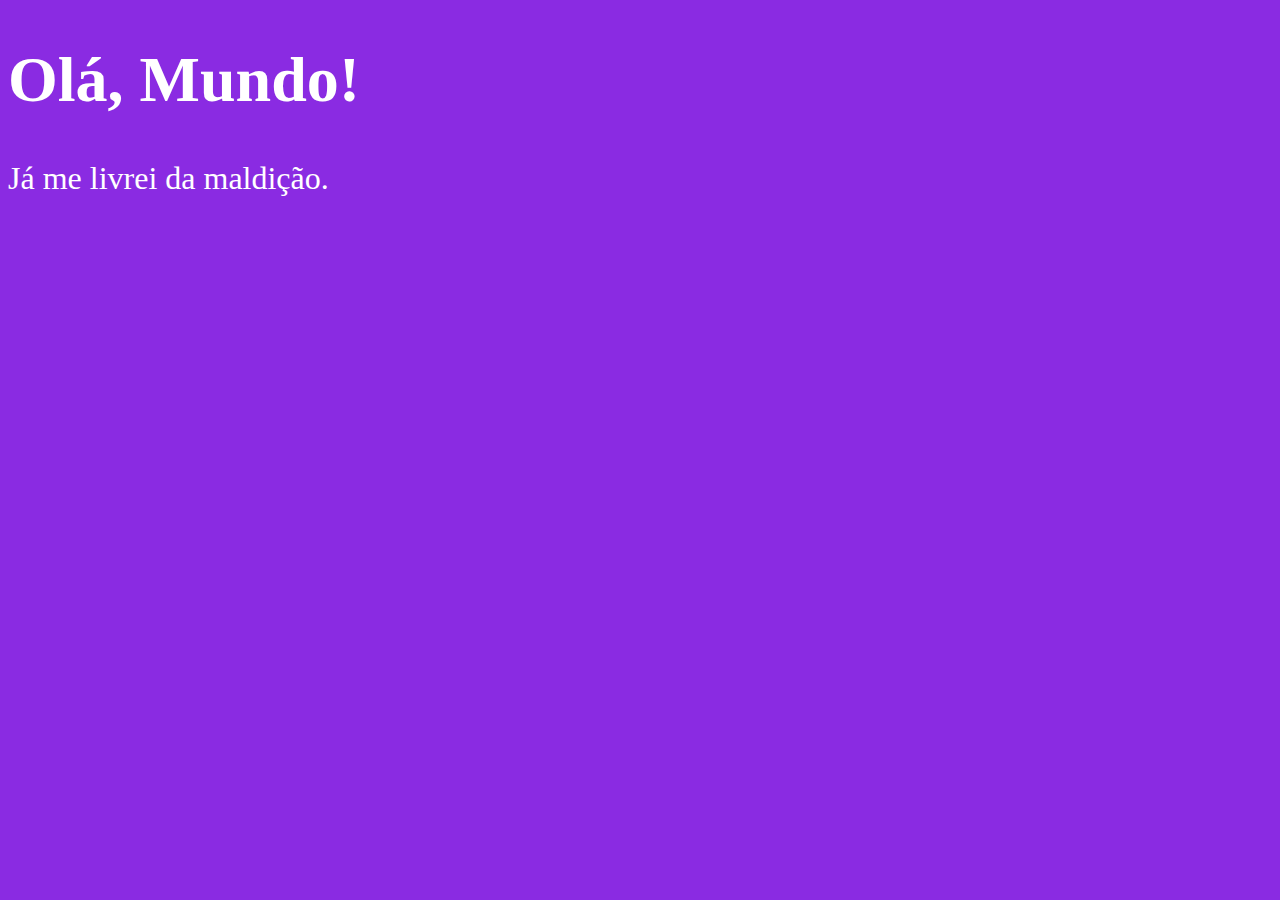
<file: ex001/index.html>
<!DOCTYPE html>
<html lang="pt-br">
<head>
    <meta charset="UTF-8">
    <meta http-equiv="X-UA-Compatible" content="IE=edge">
    <meta name="viewport" content="width=device-width, initial-scale=1.0">
    <title>JavaScript</title>
    <style>body {  
        background-color: blueviolet;
        color: white;
        font-size: 2em;
             }
    </style>

</head>
<body>
    <h1>Olá, Mundo!</h1>
    <p>Já me livrei da maldição.</p>
    <script>
    window.alert('Você foi avisado.')
    window.confirm('Esta gostando de JS?')
    window.prompt('Qual é o seu nome?')
    </script>
    
</body>
</html>
</file>
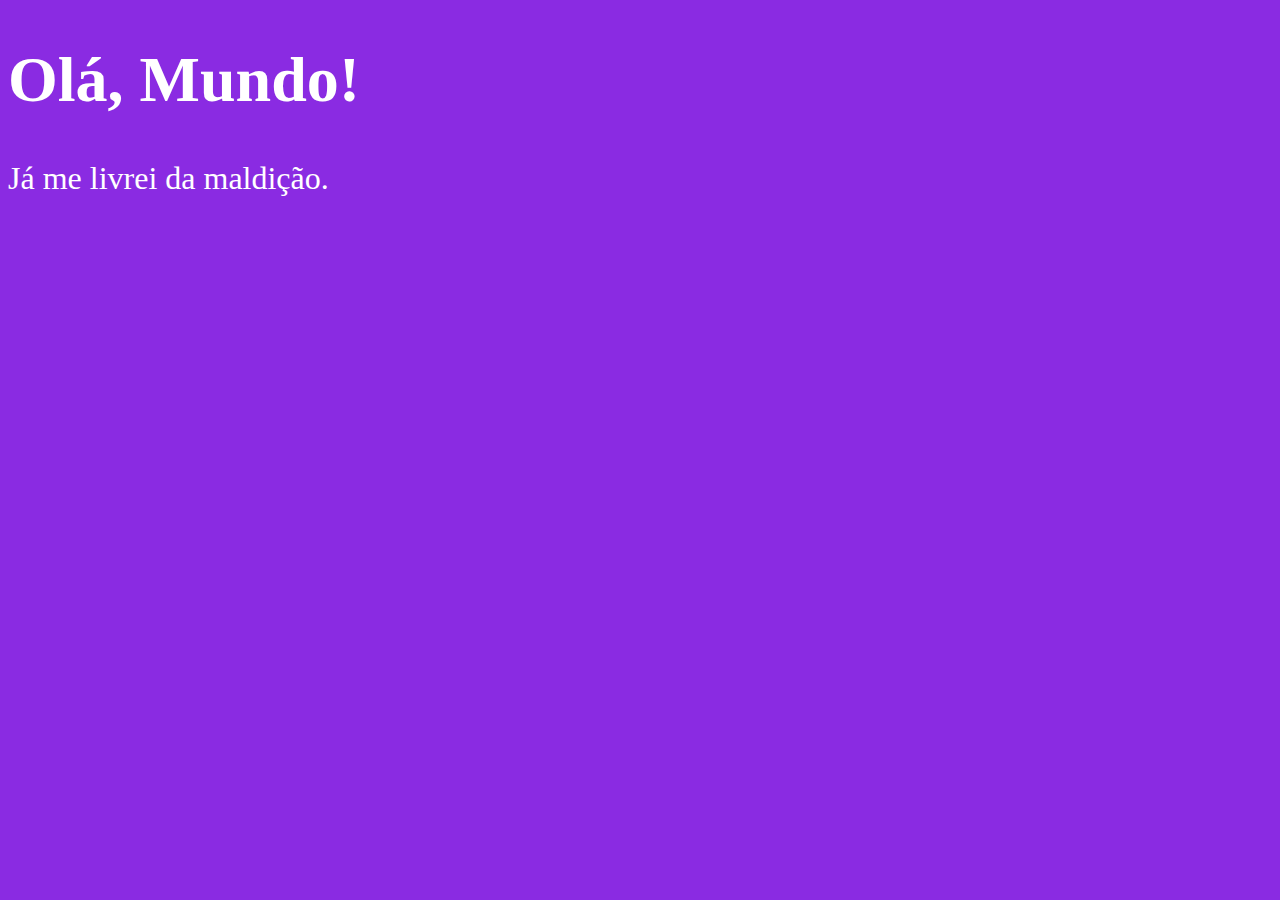
<file: ex002/index.html>
<!DOCTYPE html>
<html lang="pt-br">
<head>
    <meta charset="UTF-8">
    <meta http-equiv="X-UA-Compatible" content="IE=edge">
    <meta name="viewport" content="width=device-width, initial-scale=1.0">
    <title>JavaScript</title>
    <style>body {  
        background-color: blueviolet;
        color: white;
        font-size: 2em;
             }
    </style>

</head>
<body>
    <h1>Olá, Mundo!</h1> 
    <p>Já me livrei da maldição.</p>
    <script>
    
    window.confirm('Esta gostando de JS?')
    var nome = window.prompt('Qual é o seu nome?')
    window.alert('Você foi avisado ' + nome + '.') //Concatenação 
    </script>
    
</body>
</html>
</file>
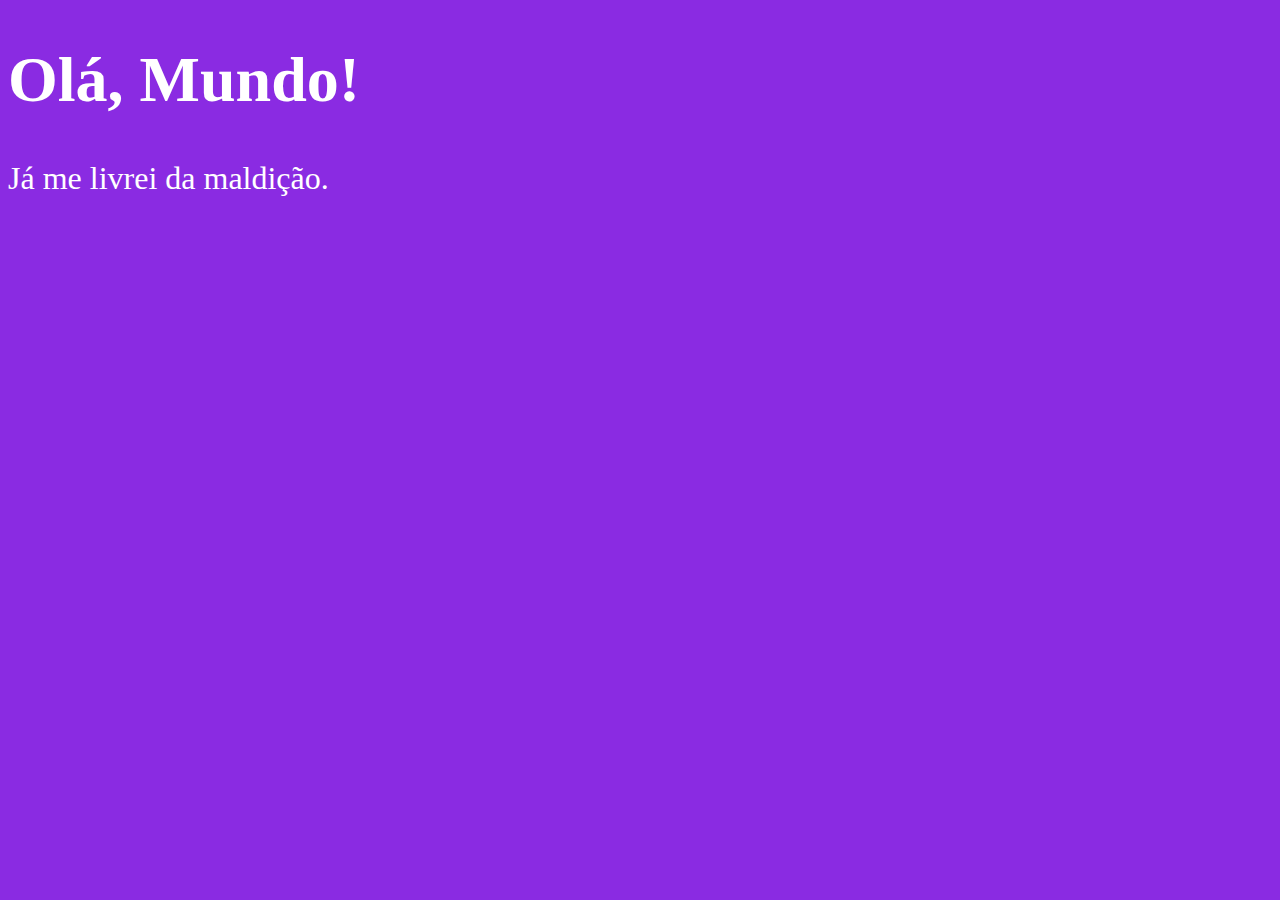
<file: ex003/index.html>
<!DOCTYPE html>
<html lang="pt-br">
<head>
    <meta charset="UTF-8">
    <meta http-equiv="X-UA-Compatible" content="IE=edge">
    <meta name="viewport" content="width=device-width, initial-scale=1.0">
    <title>JavaScript</title>
    <style>body {  
        background-color: blueviolet;
        color: white;
        font-size: 2em;
             }
    </style>

</head>
<body>
    <h1>Olá, Mundo!</h1> 
    <p>Já me livrei da maldição.</p>
    <script>
    var n1 = Number (window.prompt('Digite um número.'))
    var n2 = Number (window.prompt ('Digite outro número.'))
    var s = n1 + n2
    window.alert (`A soma de ${n1} mais ${n2} é igual a ${s}.       `)
   
    </script>
    
</body>
</html>
</file>
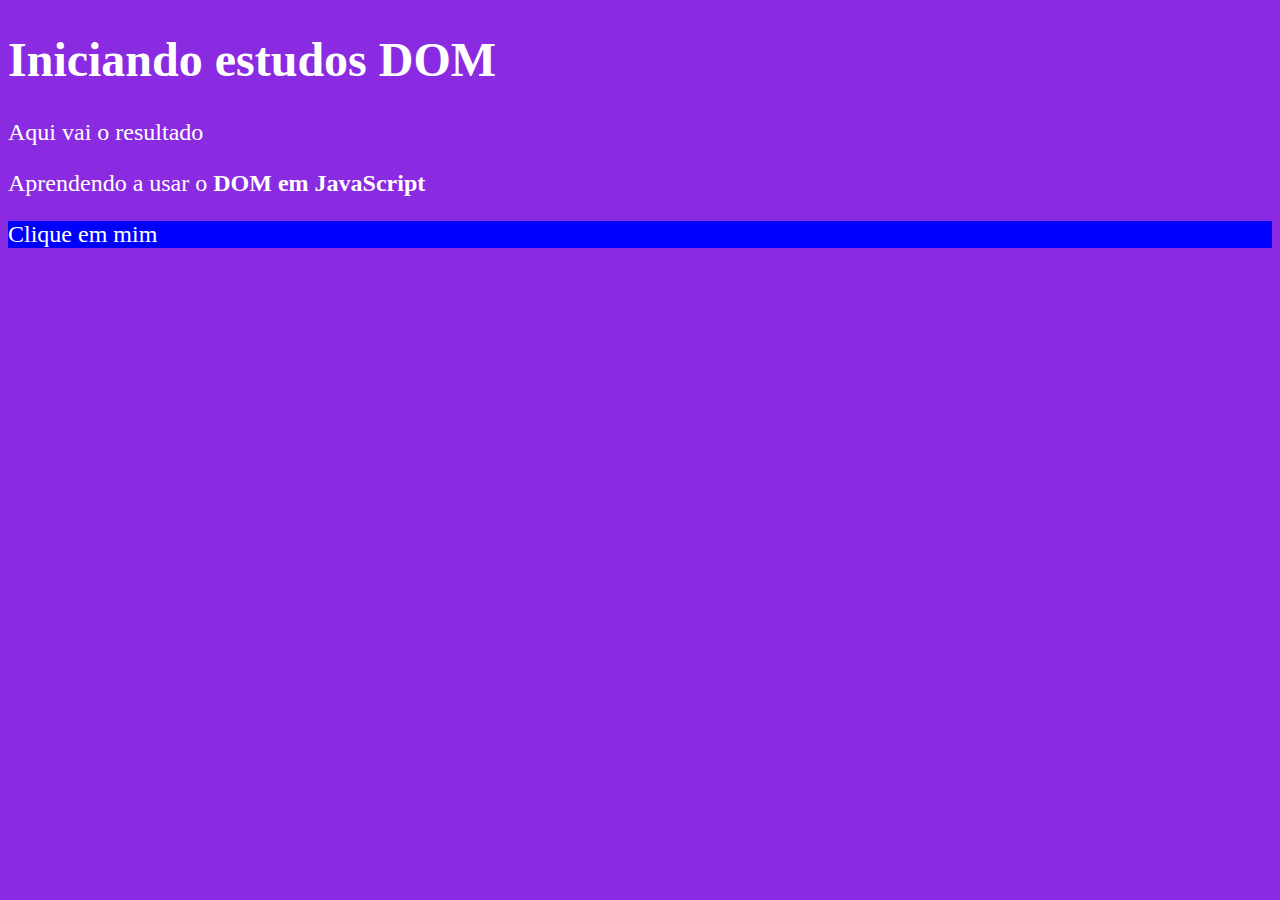
<file: ex005/index.html>
<!DOCTYPE html>
<html lang="pt-br">
<head>
    <meta charset="UTF-8">
    <meta http-equiv="X-UA-Compatible" content="IE=edge">
    <meta name="viewport" content="width=device-width, initial-scale=1.0">
    <title>Document</title>
    <style>body {
        background-color: blueviolet;
        font-size: 1.5em; 
    color: white;} 
        </style>
</head>
<body>
    
    <h1>Iniciando estudos DOM</h1>

    <p>Aqui vai o resultado</p>
    <p>Aprendendo a usar o <strong>DOM em JavaScript </strong> </p>

    <div id="msg">Clique em mim</div>
    
    <script>
        var corpo = window.document.body
        var p1 = window.document.getElementsByTagName ('p')[1]
        window.alert(p1.innerText)
        
        
        var d = document.querySelector ('div#msg')    
        d.style.background = 'blue'       
        
        
        
    </script>
</body>
</html>
</file>
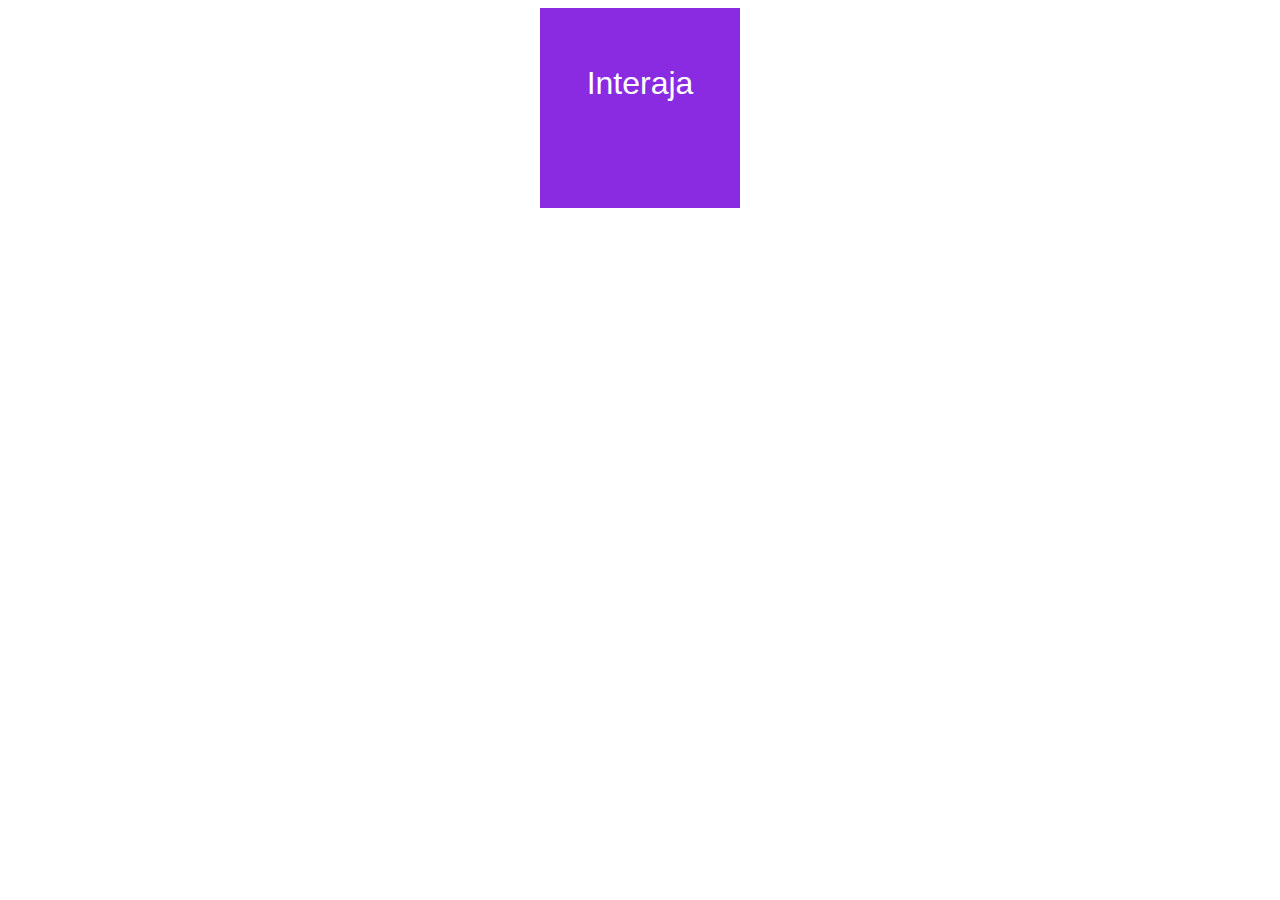
<file: ex006/index.html>
<!DOCTYPE html>
<html lang="pt-br">
<head>
    <meta charset="UTF-8">
    <meta http-equiv="X-UA-Compatible" content="IE=edge">
    <meta name="viewport" content="width=device-width, initial-scale=1.0">
    <title>Eventos DOM</title>
    <style>div {
        font: normal 2em Arial;
        background-color: blueviolet;
        color: white;
        width: 200px;
        height: 200px;
        margin: auto;
        line-height: 150px;
        text-align: center; 
    }
    
    
    ;</style>
</head>
<body>

    <div id="area" >Interaja</div>

    <script>
    var a = document.getElementById ('area')
    a.addEventListener ('click', clicar)
    a.addEventListener ('mouseenter', entrar)
    a.addEventListener ('mouseout', sair)

    function clicar () {
    a.innerText = 'Clicou!'
    a.style.backgroundColor = 'purple'
        }
    function entrar () {
    a.innerText = 'Entrou!'
}
function sair () {
    a.innerText = "Saiu!"
    a.style.backgroundColor = "blueviolet"
}

    </script>

</body>
</html>
</file>
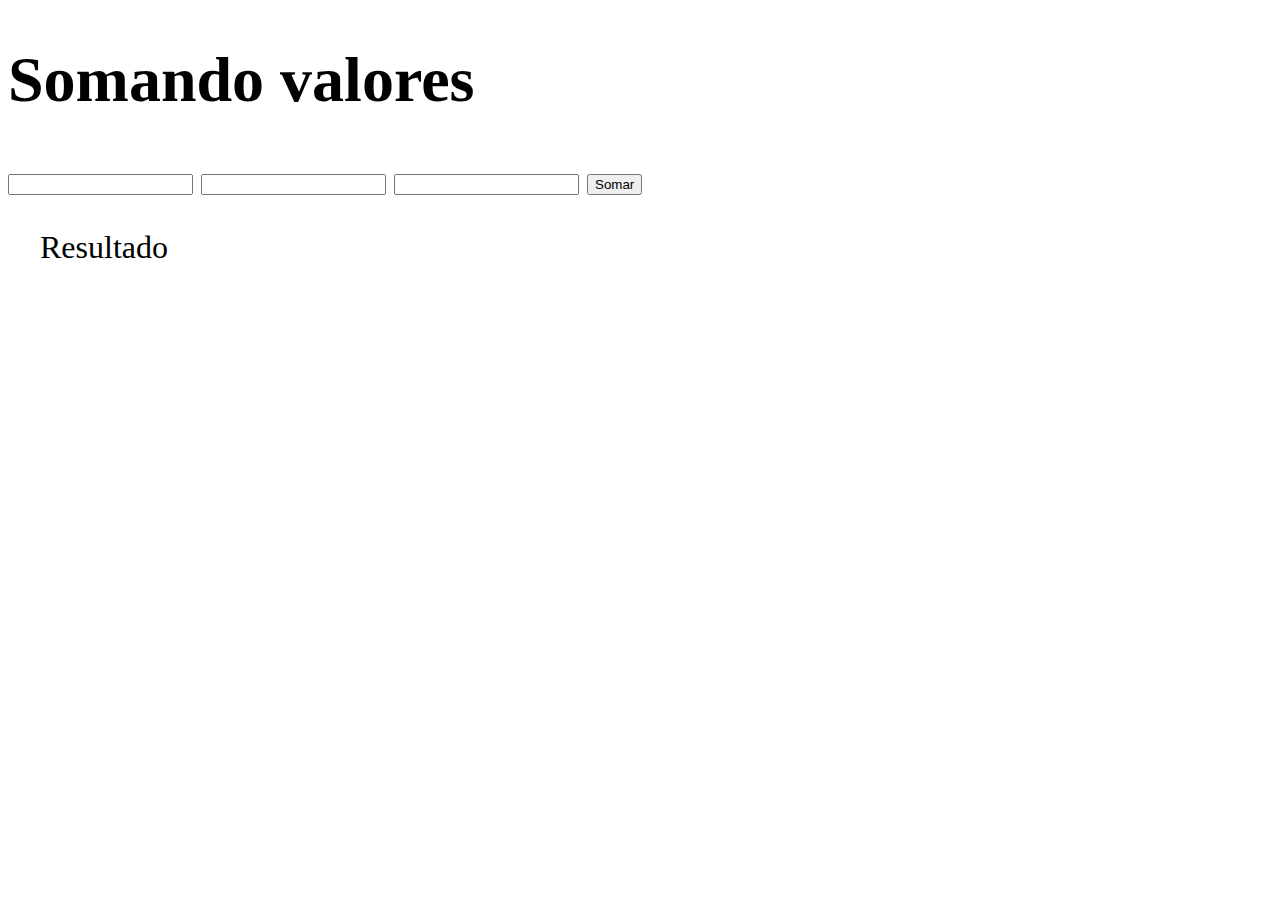
<file: ex007/index.html>
<!DOCTYPE html>
<html lang="pt-br">
<head>
    <meta charset="UTF-8">
    <meta http-equiv="X-UA-Compatible" content="IE=edge">
    <meta name="viewport" content="width=device-width, initial-scale=1.0">
    <title>Somando Números</title>
    <style>
        body {
            font-size: 2em;
        }
        imput {font: normal 2em Arial;
        width: 100px;
        }
        div#res {
            margin: 1em;

        }

    </style>
</head>
<body>
    <h1>Somando valores</h1>
    <input type="number" name="txtn1" id="txtn1">
    <input type="nuber" name="txtn2" id="txtn2">
    <input type="nuber" name="txtn3" id="txtn3">
    <input type="button" value="Somar" onclick= "somar ()">
    <div id="res">Resultado</div>

    <script>
        function somar (){
            var tn1 = document.getElementById('txtn1')
            var tn2 = document.querySelector ('input#txtn1')
            var tn3 = document.getElementById('txtn3')
            var res = document.querySelector ('div#res')
            var n1 = Number(tn1.value)
            var n2 = Number(tn2.value)
            var n3 = Number(tn3.value)
            var media = (n1 + n2 + n3) /3
            media >=6.0? "aprovado":"reprovado"

            res.innerHTML =`Sua média ficou ${media}` 
            

        }

    </script>
    
</body>
</html>
</file>
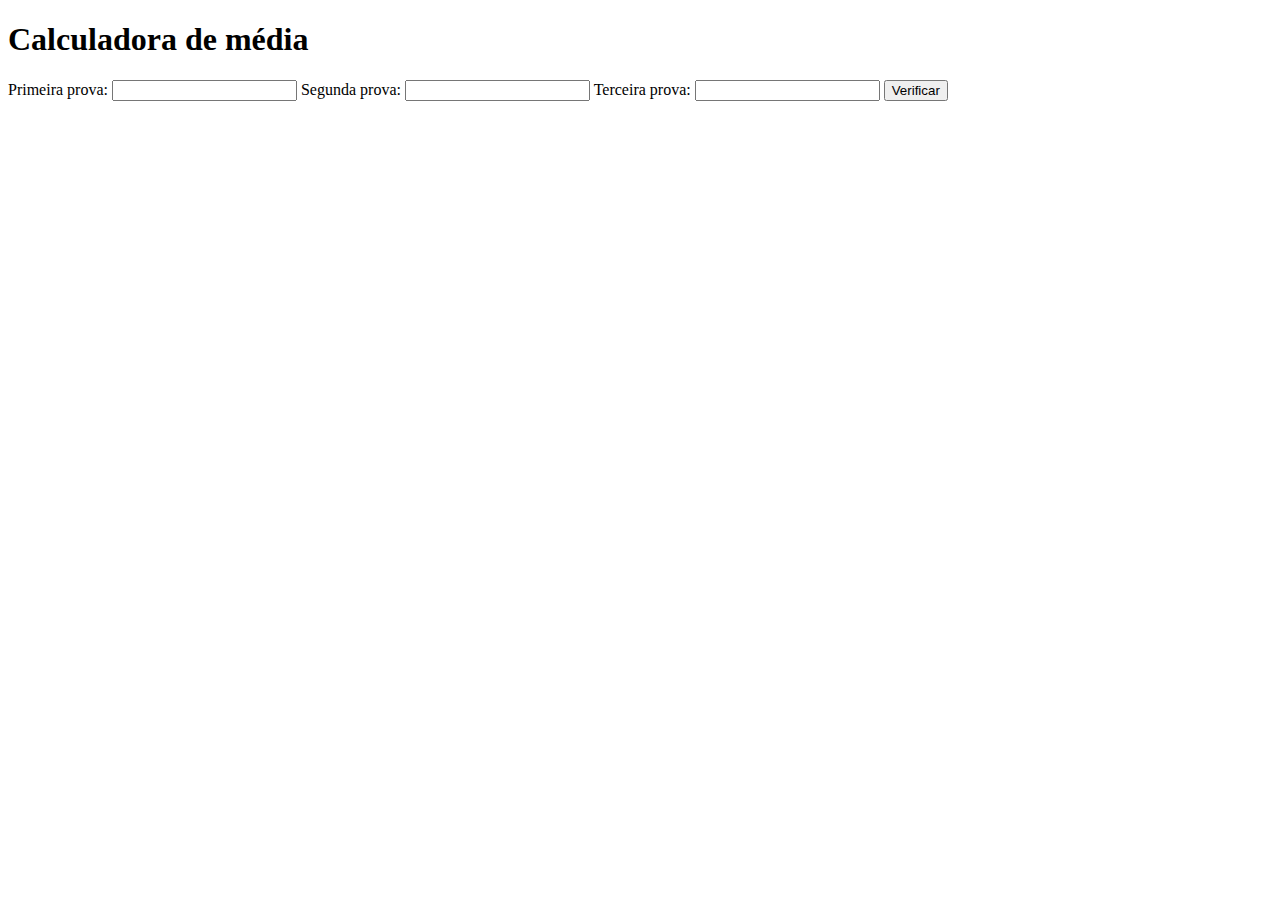
<file: ex010/index.html>
<!DOCTYPE html>
<html lang="pt-br">
<head>
    <meta charset="UTF-8">
    <meta http-equiv="X-UA-Compatible" content="IE=edge">
    <meta name="viewport" content="width=device-width, initial-scale=1.0">
    <title>Médias</title>
</head>
<body>
    <h1>Calculadora de média</h1>
    Primeira prova: <input type="number" name="pv1" id="pv1" >

    Segunda prova: <input type="number" name="pv2" id="pv2" >
    
    Terceira prova: <input type="number" name="pv3" id="pv3" >
    
    <input type="button" value="Verificar" onclick="calcular()">
    
    <div id="med"> </div>

    <script>
        function calcular() {
            var pv1 = document.querySelector ('input#pv1')
            var pv2 = document.querySelector ('input#pv2')
            var pv3 = document.querySelector ('input#pv3')
            var med = document.querySelector ('div#med')
            var p1 = Number (pv1.value)
            var p2 = Number (pv2.value)
            var p3 = Number (pv3.value)
            var media =  (p1 + p2 + p3) /3 
            med.innerHTML = `<p>Média: <strong>${media}</strong></p>`
            if (media >= 6) {
                med.innerHTML += `<p>Parabéns a sua média nesse bimestre ficou ${media} pontos e você esta a cima da média!</p>`
            }
            else {
            med.innerHTML += `<p>Putz, parece que você ficou com ${media} pontos e você esta a baixo da média.  </p>`
             }
             med.innerHTML += `<p>Bons estudos!</p>`
            }
 </script>
    
</body>
</html>
</file>
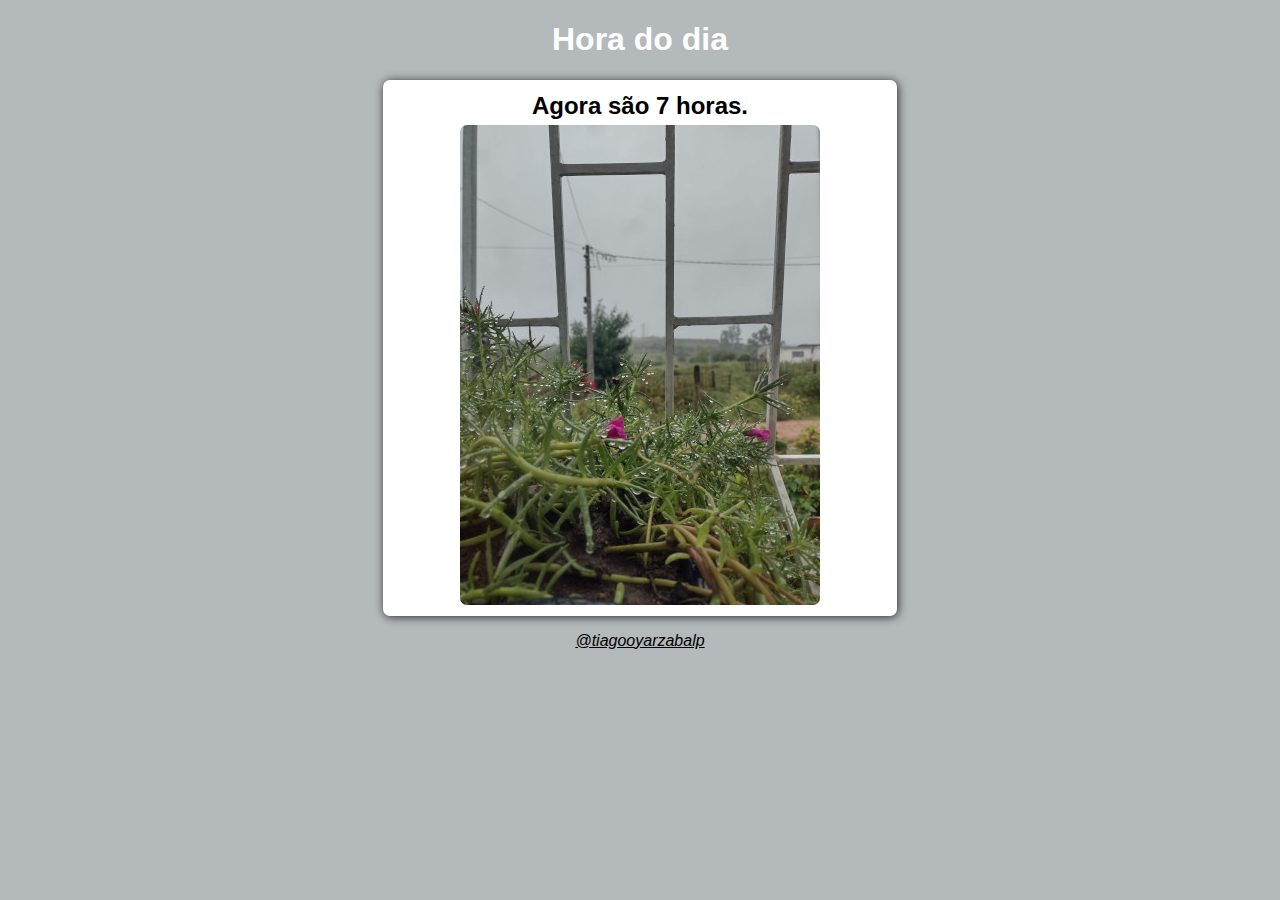
<file: ex014/index.html>
<!DOCTYPE html>
<html lang="pt-br">
<head>
    <meta charset="UTF-8">
    <meta http-equiv="X-UA-Compatible" content="IE=edge">
    <meta name="viewport" content="width=device-width, initial-scale=1.0">
    <title>Modelo de Exercicio</title>
    <link rel="stylesheet" href="style.css">
</head>
<body onload="carregar ()">
    <header>
            <h1>Hora do dia</h1>
                                </header>

    <section>
        <div id="msg">
            Aqui vai aparecer a hora...
        </div>
        <div id="foto"><img id="imagem" src="Imagens/dia.jpg" alt="Foto de dia">
        </div>
    </section>
    
    
    <footer>
<p><a href="https://www.instagram.com/tiago_oyarzabalp/" target="_blank">@tiagooyarzabalp</a></p>
    </footer>
    <script src="script.js"></script>
</body>
</html>
</file>
<file: ex014/style.css>
@charset "UTF-8";
body {
    background-color: #272932;
    font-family: Arial, Helvetica, sans-serif;
}
header {
text-align: center;
color: #ffffff ;
}
section {
    margin: auto;
    width: 500px;
    text-align: center;
    background-color:#ffffff;
    padding: 7px;
    border-radius: 7px;
    color: black;
    box-shadow: 1px 1px 10px rgba(0, 0, 0, 0.781);
    
}
p {
    
}
footer {
    text-align: center;
font-style: italic;
}

a {
    color:black;
}
h2 {padding: 0px;
margin: 5px;}
    
    img {border-radius: 7px;}
</file>
